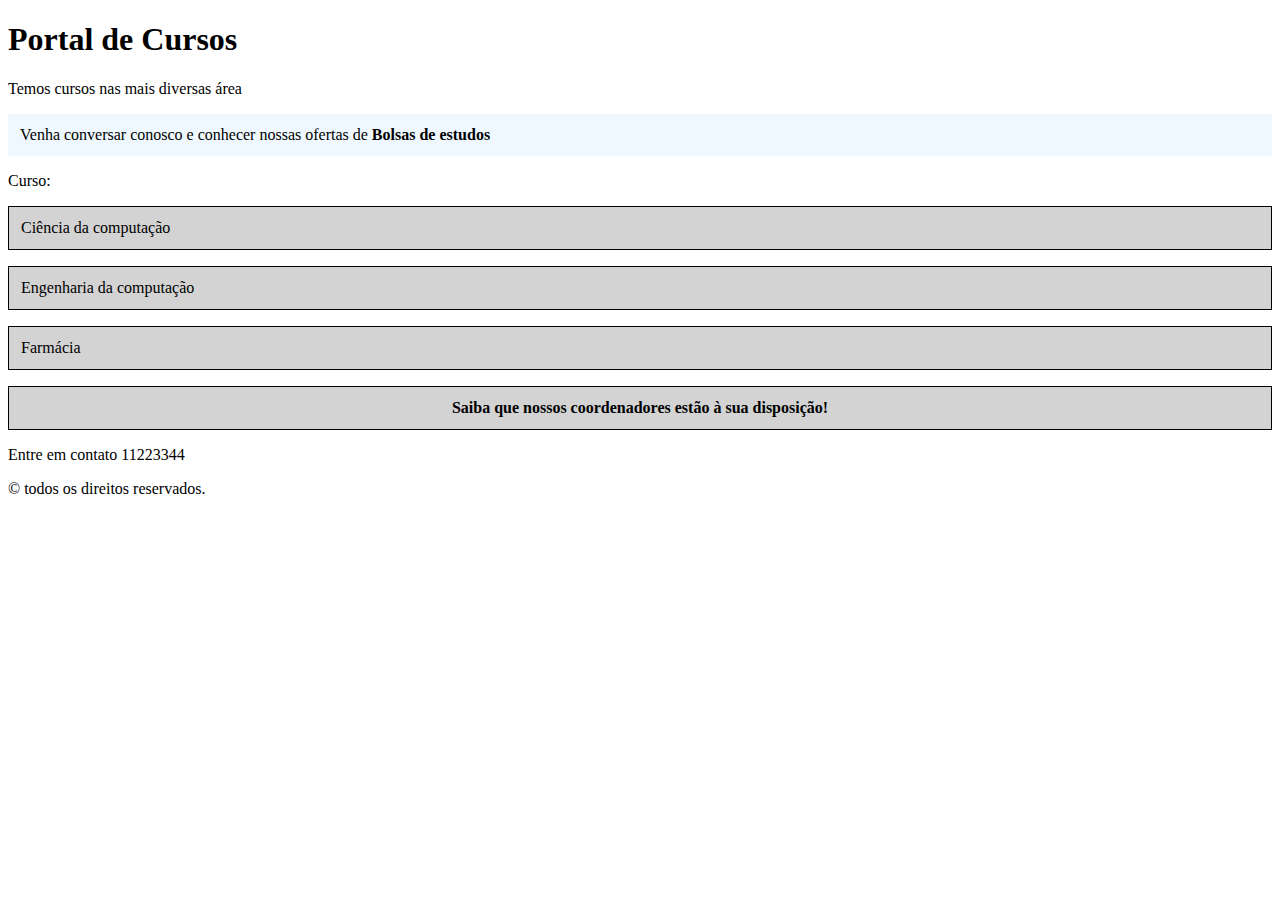
<file: index.html>
<!DOCTYPE html>
<html lang="pt-BR">
<head>
    <meta charset="UTF-8">
    <title>Mais seletores</title>
    <style>
        article p{
    padding: 12px;
    background-color: lightgray;
}
    #principal p.promocao {
        padding: 12px;
        background-color: aliceblue;
    }
    p.coordenadores {
        text-align:center;
    }
    article  p {
        border: 1px solid black;
    }
    p.coordenadores{
        font-weight: bold;
    }
    
    </style>
</head>
<body>
    <main id="principal">
    <h1 id="titulo">Portal de Cursos</h1>
    <p id="descricao">Temos cursos nas mais diversas área</p>
    
    <p class="nova promocao">Venha conversar conosco e conhecer nossas ofertas de 
    <strong>Bolsas de estudos</strong></p>
        
    <p>Curso:</p>
    <article>
    <p class="novo-curso">Ciência da computação</p>
    <p class="curso">Engenharia da computação</p>
    <p class="curso">Farmácia</p>
    <section>
    <p class="coordenadores">
    Saiba que nossos coordenadores estão à sua disposição!</p>
    </section>
</article>
    <p id="contato" class="final-pagina">Entre em contato 11223344</p>
    <p id="rodape" class="final-pagina">&copy; todos os direitos reservados.</p>
    
</body>
</html>
</file>
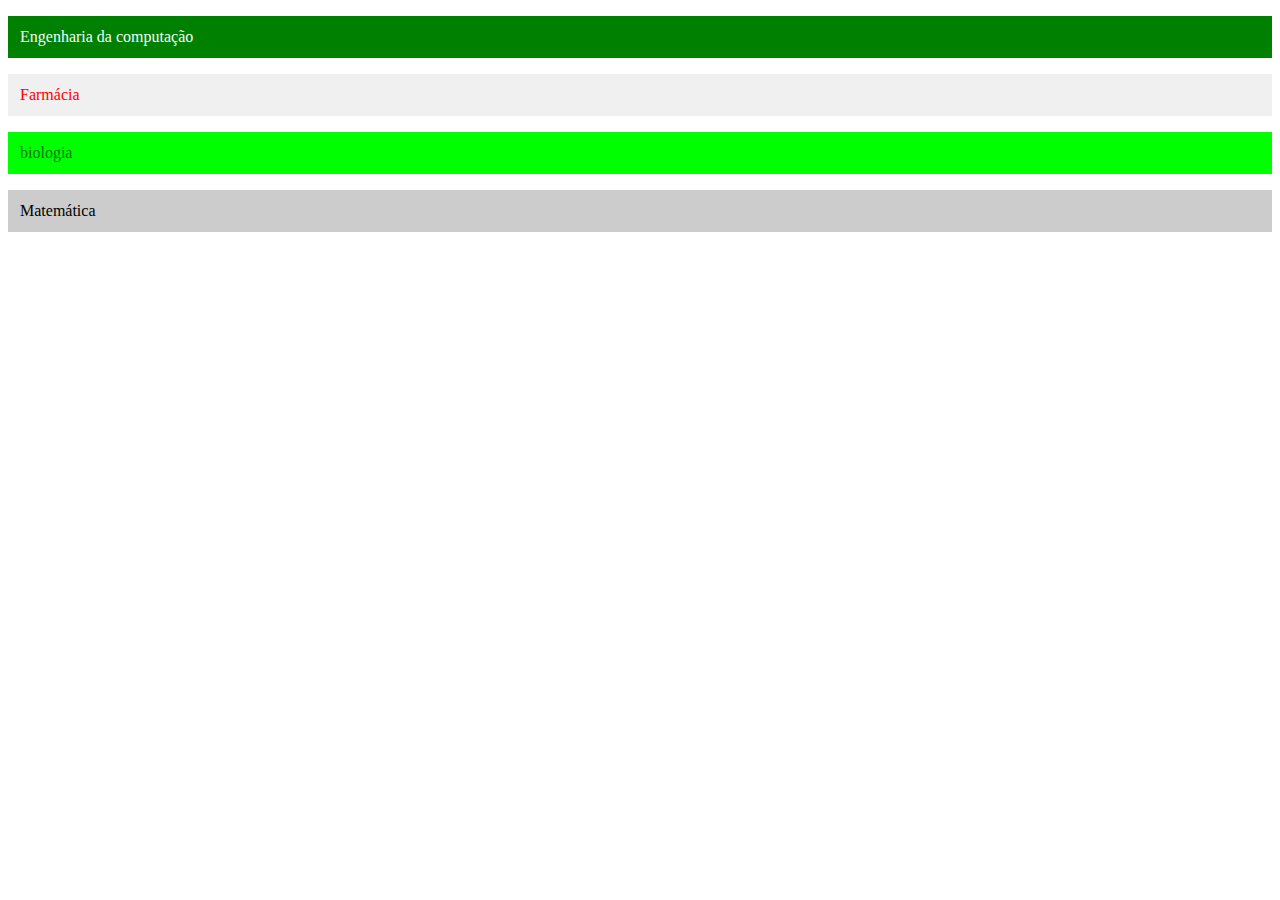
<file: exemplo_cores.html>
<!DOCTYPE html>
<html lang="en">
<head>
    <meta charset="UTF-8">
    <title>Cores</title>
    <style>
        p {
            padding: 12px;
        }
        .Engenharia {
            background-color: green;
            color: azure;
        }
        .Farmácia {
            color:rgb(255,0,0);
            background-color: rgb(240,240,240);
        }
        .biologia {
            color: #057805;
            background-color: #00ff00;
        }
        .Matemática {
            color: #000;
            background-color: #ccc;
        }

    </style>
</head>
<body>
    <article id="cursos">
    <p class="Engenharia">

        Engenharia da computação
    </p>
    <p class="Farmácia">
        Farmácia
    </p>
 
    <p class="biologia">
        biologia
    </p>

    <p class="Matemática">
        Matemática
    </p>
    </article>
</body>
</html>
</file>
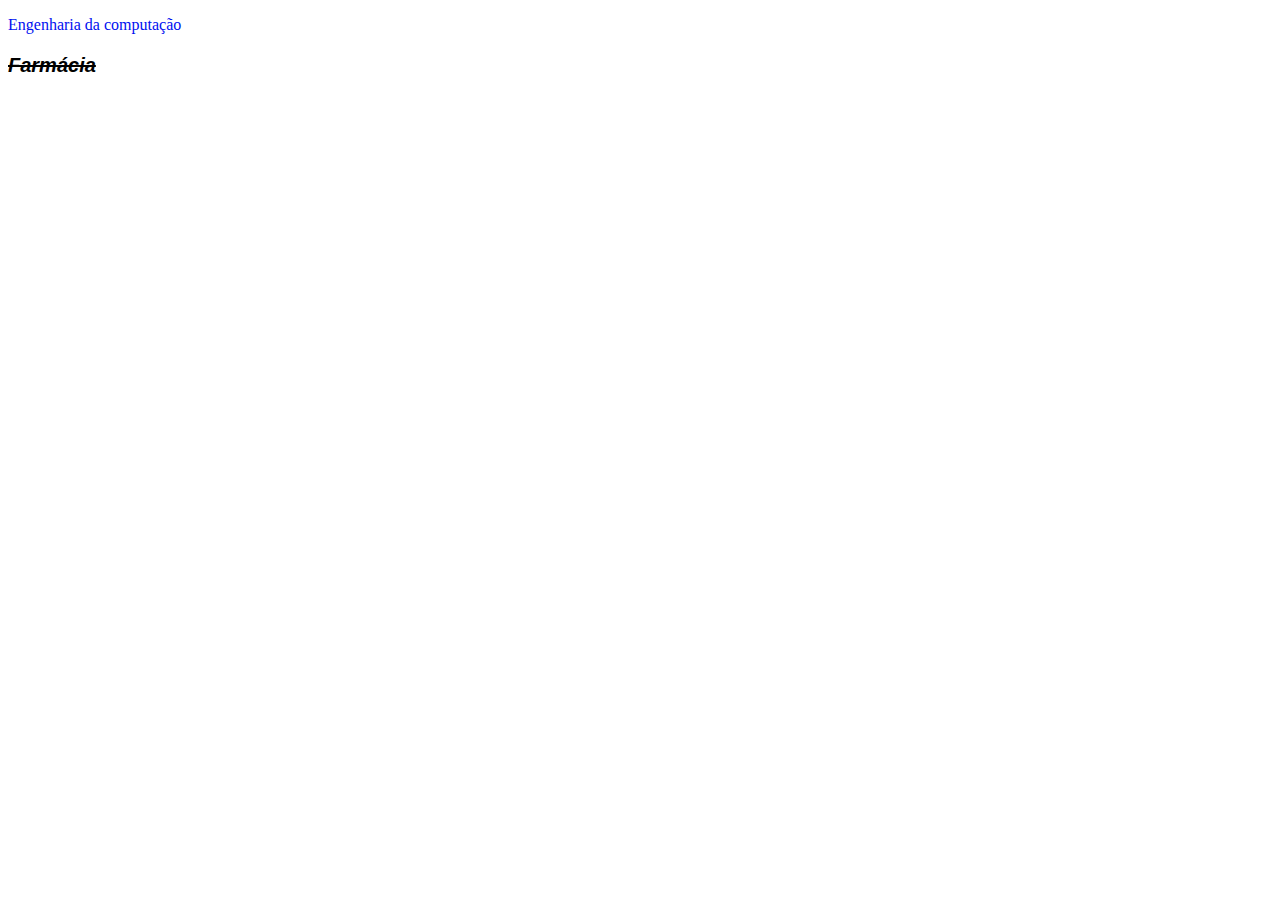
<file: exemplo_texto.html>
<!DOCTYPE html>
<html lang="en">
<head>
    <meta charset="UTF-8">
    <title>Texto</title>
    <link rel="preconnect" href="https://fonts.googleapis.com">
    <link rel="preconnect" href="https://fonts.gstatic.com" crossorigin>
    <link href="https://fonts.googleapis.com/css2?family=Aguafina+Script&family=Comforter&display=swap" rel="stylesheet">
<style>
    .Engenharia {
        color: #000ff0;
        font-family: "Consolador", cursive;  
     }
    .Farmácia {
    font: italic bold 20px Ariel, helvetica, sans-serif;
    text-decoration: line-through;
    }
    
</style>
</head>
<body>
    <main>
        <article id="cursos">
            <p class="Engenharia">
                Engenharia da computação
            </p>
            <p class="Farmácia">
                Farmácia
            </p>
        </article>
    </main>
</body>
</html>
</file>
